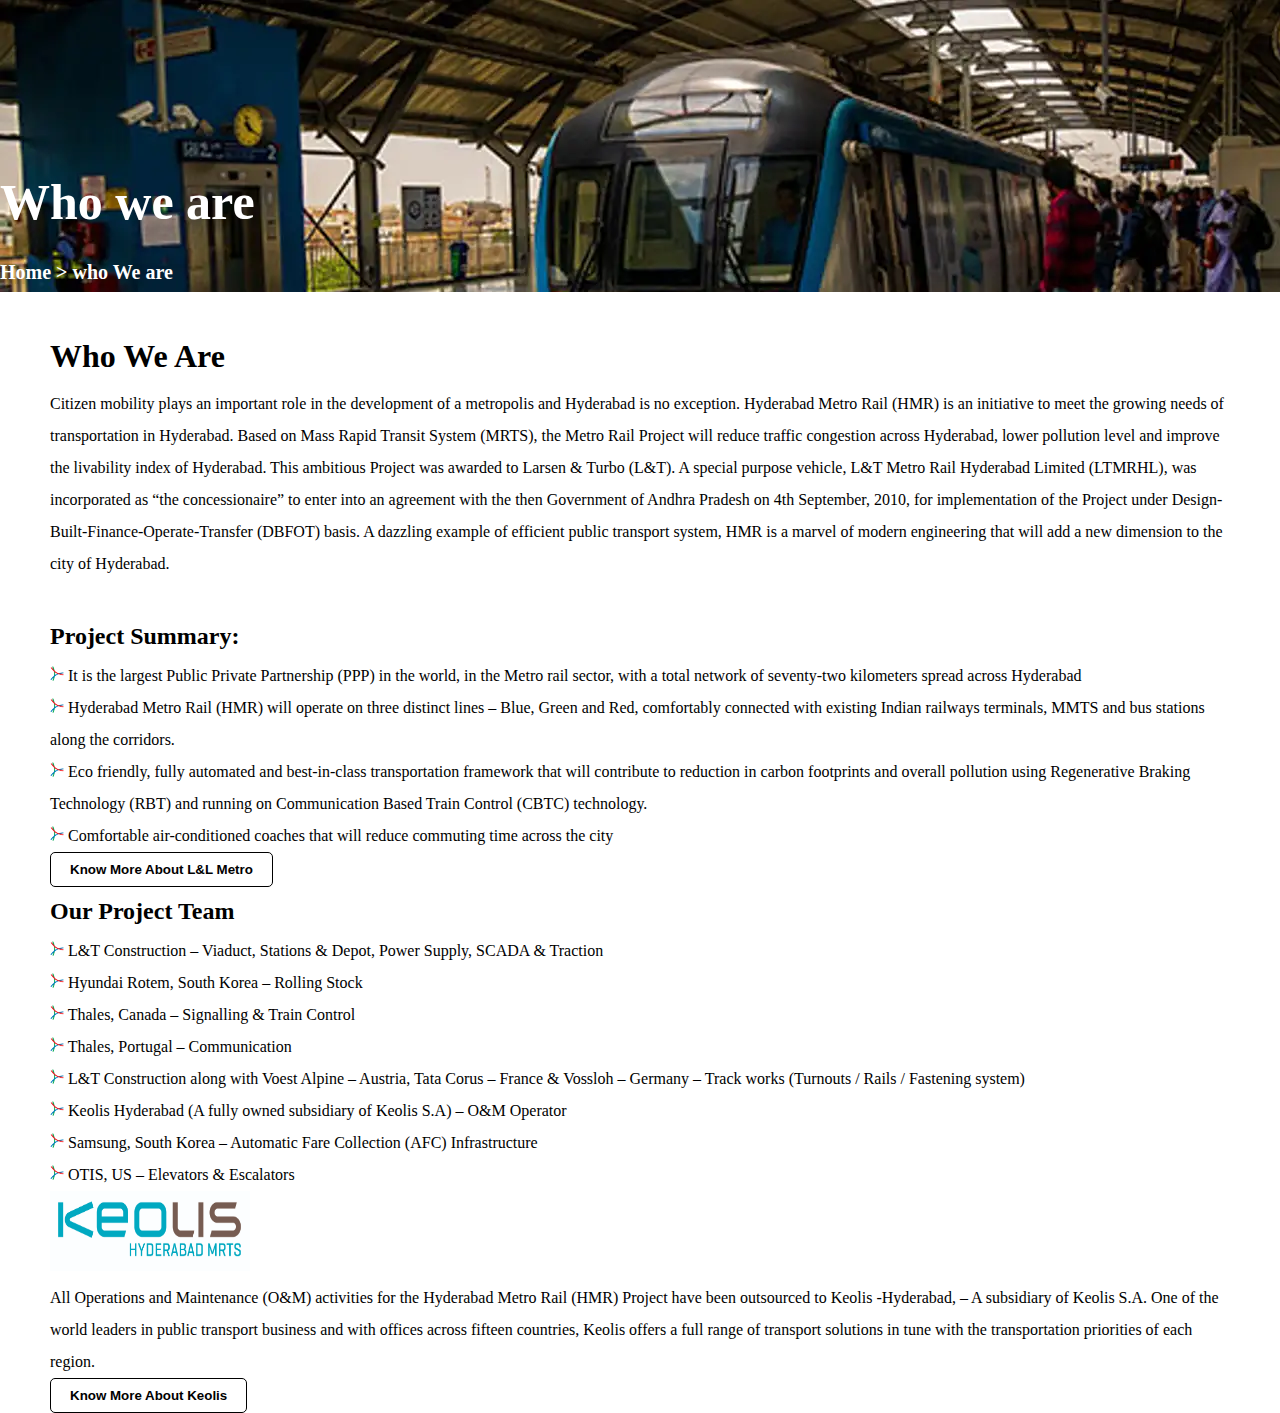
<file: index.html>
<!DOCTYPE html>
<html lang="en">

<head>
    <meta charset="UTF-8">
    <meta name="viewport" content="width=device-width, initial-scale=1.0">
    <title>who we are</title>
    <link rel="stylesheet" href="/assets/css/metro.css">
    <link href="https://cdn.jsdelivr.net/npm/bootstrap@5.0.2/dist/css/bootstrap.min.css" rel="stylesheet" integrity="sha384-EVSTQN3/azprG1Anm3QDgpJLIm9Nao0Yz1ztcQTwFspd3yD65VohhpuuCOmLASjC" crossorigin="anonymous">
</head>

<body>
    
    <div class="backgroundimage">
        <div class="dull">
        </div>
        <br>
        <h1 class="metro-who">Who we are</h1>
        <h6 class="metro-homewho">Home > who We are </h6>
    </div>
    <br>
    <div class="margin-left">
        <h1>Who We Are </h1>

        <P>Citizen mobility plays an important role in the development of a metropolis and Hyderabad is no exception.
            Hyderabad Metro Rail (HMR) is an initiative to meet the growing needs of transportation in Hyderabad. Based
            on Mass Rapid Transit System (MRTS), the Metro Rail Project will reduce traffic congestion across Hyderabad,
            lower pollution level and improve the livability index of Hyderabad. This ambitious Project was awarded to
            Larsen & Turbo (L&T). A special purpose vehicle, L&T Metro Rail Hyderabad Limited (LTMRHL), was incorporated
            as “the concessionaire” to enter into an agreement with the then Government of Andhra Pradesh on 4th
            September, 2010, for implementation of the Project under Design-Built-Finance-Operate-Transfer (DBFOT)
            basis. A dazzling example of efficient public transport system, HMR is a marvel of modern engineering that
            will add a new dimension to the city of Hyderabad.</P>
        <br>
        <h2>Project Summary:</h2>

        <div>

            <img src="/assets/uploads/images/Metro logo s.png">
            <span> It is the largest Public Private Partnership (PPP) in the world, in the Metro rail sector,
                with a total network of seventy-two kilometers spread across Hyderabad</span><br>

            <img src="/assets/uploads/images/Metro logo s.png">
            <span>Hyderabad Metro Rail (HMR) will operate on three distinct lines – Blue, Green and Red,
                comfortably connected with existing Indian railways terminals, MMTS and bus stations along the
                corridors.</span><br>
            <img src="/assets/uploads/images/Metro logo s.png">
            <span> Eco friendly, fully automated and best-in-class transportation framework that will contribute
                to reduction in carbon footprints and overall pollution using Regenerative Braking Technology
                (RBT) and running on Communication Based Train Control (CBTC) technology.</span><br>
            <img src="/assets/uploads/images/Metro logo s.png">
            <span> Comfortable air-conditioned coaches that will reduce commuting time across the city</span><br>


            <a href="http://www.keolishyderabad.com/"> <button>Know More About L&L Metro</button></a>


            <h2>Our Project Team</h2>

            <img src="/assets/uploads/images/Metro logo s.png">
            <span>L&T Construction – Viaduct, Stations & Depot, Power Supply, SCADA &
                Traction</span><br>
            <img src="/assets/uploads/images/Metro logo s.png">
            <span>Hyundai Rotem, South Korea – Rolling Stock</span><br>

            <img src="/assets/uploads/images/Metro logo s.png">
            <span>Thales, Canada – Signalling & Train Control</span><br>
            <img src="/assets/uploads/images/Metro logo s.png">
            <span>Thales, Portugal – Communication</span><br>

            <img src="/assets/uploads/images/Metro logo s.png">
            <span>L&T Construction along with Voest Alpine – Austria, Tata Corus – France &
                Vossloh – Germany – Track works (Turnouts / Rails / Fastening system)</span><br>

            <img src="/assets/uploads/images/Metro logo s.png">
            <span>Keolis Hyderabad (A fully owned subsidiary of Keolis S.A) – O&M Operator</span><br>

            <img src="/assets/uploads/images/Metro logo s.png">
            <span>Samsung, South Korea – Automatic Fare Collection (AFC) Infrastructure</span><br>

            <img src="/assets/uploads/images/Metro logo s.png">
            <span>OTIS, US – Elevators & Escalators</span>

        </div>

        <img src="/assets/uploads/images/l&t.jpg" alt="" width="200px" height="80px">

        <P>All Operations and Maintenance (O&M) activities for the Hyderabad Metro Rail (HMR) Project have been
            outsourced to Keolis -Hyderabad, – A subsidiary of Keolis S.A. One of the world leaders in public transport
            business and with offices across fifteen countries, Keolis offers a full range of transport solutions in
            tune with the transportation priorities of each region.</P>
        <a href="http://www.keolishyderabad.com/"> <button>Know More About Keolis</button></a>


    </div>
    <script src="https://cdn.jsdelivr.net/npm/@popperjs/core@2.9.2/dist/umd/popper.min.js" integrity="sha384-IQsoLXl5PILFhosVNubq5LC7Qb9DXgDA9i+tQ8Zj3iwWAwPtgFTxbJ8NT4GN1R8p" crossorigin="anonymous"></script>
<script src="https://cdn.jsdelivr.net/npm/bootstrap@5.0.2/dist/js/bootstrap.min.js" integrity="sha384-cVKIPhGWiC2Al4u+LWgxfKTRIcfu0JTxR+EQDz/bgldoEyl4H0zUF0QKbrJ0EcQF" crossorigin="anonymous"></script>










</body>

</html>
</file>
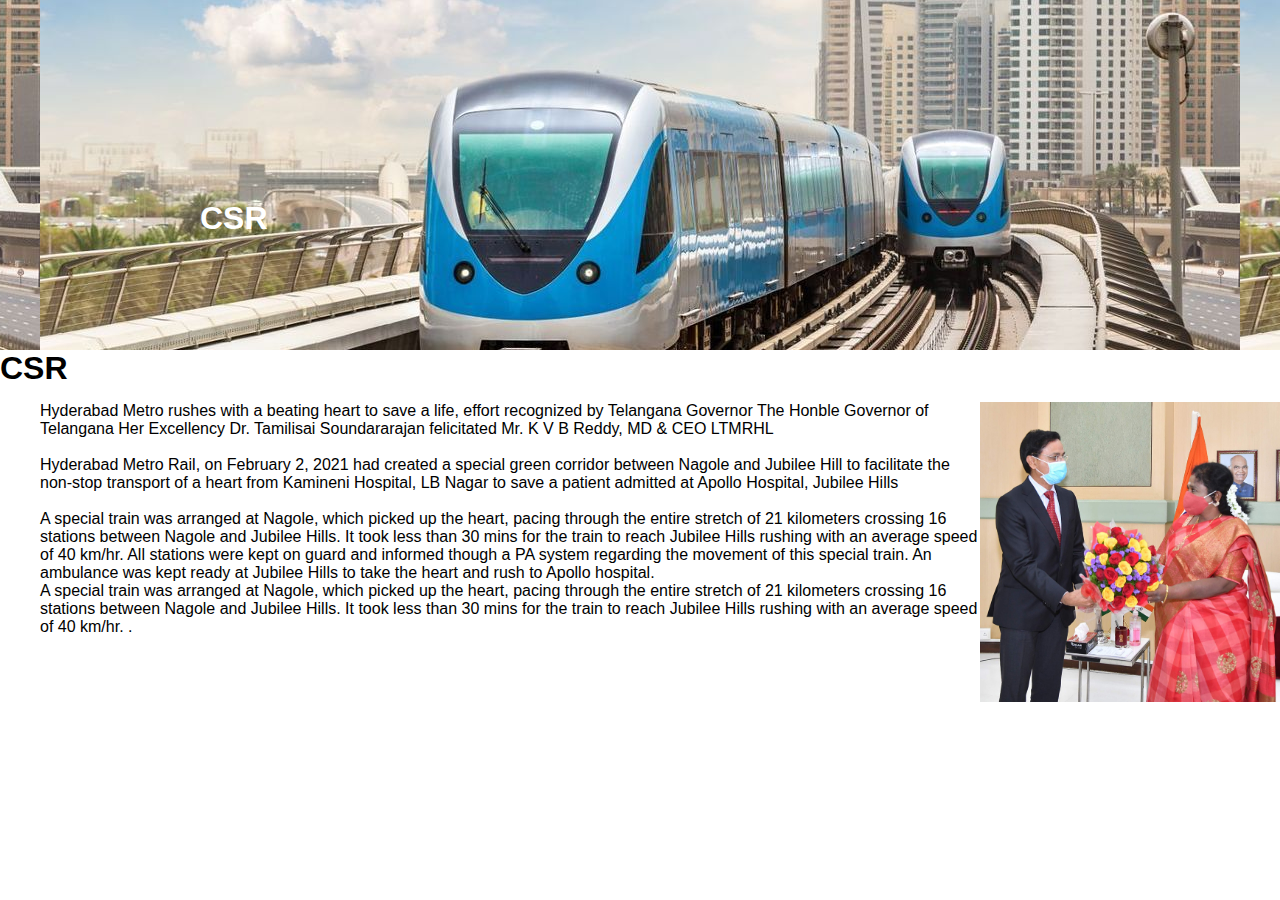
<file: crs.html>
<!DOCTYPE html>
<html lang="en">
<head>
    <meta charset="UTF-8">
    <meta name="viewport" content="width=device-width, initial-scale=1.0">
    <title>Document</title>
    <link rel="stylesheet" href="/assets/css/crs.css">
</head>
<body>
    <div class="crs">
    <h1 class="hello">CSR</h1>
    <h4 class="hello2">Home > CSR</h4>
    </div>
    <h1>CSR</h1>
<div class="reddykvb" id="breakside" >
<div>
<p>Hyderabad Metro rushes with a beating heart to save a life, effort recognized by Telangana Governor
    The Honble Governor of Telangana Her Excellency Dr. Tamilisai Soundararajan felicitated Mr. K V B Reddy, MD & CEO LTMRHL<br>
    <br>Hyderabad Metro Rail, on February 2, 2021 had created a special green corridor between Nagole and Jubilee Hill to facilitate the non-stop transport of a heart from Kamineni Hospital, LB Nagar to save a patient admitted at Apollo Hospital, Jubilee Hills<br>
    <br>A special train was arranged at Nagole, which picked up the heart, pacing through the entire stretch of 21 kilometers crossing 16 stations between Nagole and Jubilee Hills. It took less than 30 mins for the train to reach Jubilee Hills rushing with an average speed of 40 km/hr. All stations were kept on guard and informed though a PA system regarding the movement of this special train. An ambulance was kept ready at Jubilee Hills to take the heart and rush to Apollo hospital.<br>
    A special train was arranged at Nagole, which picked up the heart, pacing through the entire stretch of 21 kilometers crossing 16 stations between Nagole and Jubilee Hills. It took less than 30 mins for the train to reach Jubilee Hills rushing with an average speed of 40 km/hr.

   .</p>
</div>
<div>
<img class="imagepadding" src="/assets/uploads/images/kvb reddy.jpg" alt="">
</div>
</div>








</body>
</html>
</file>
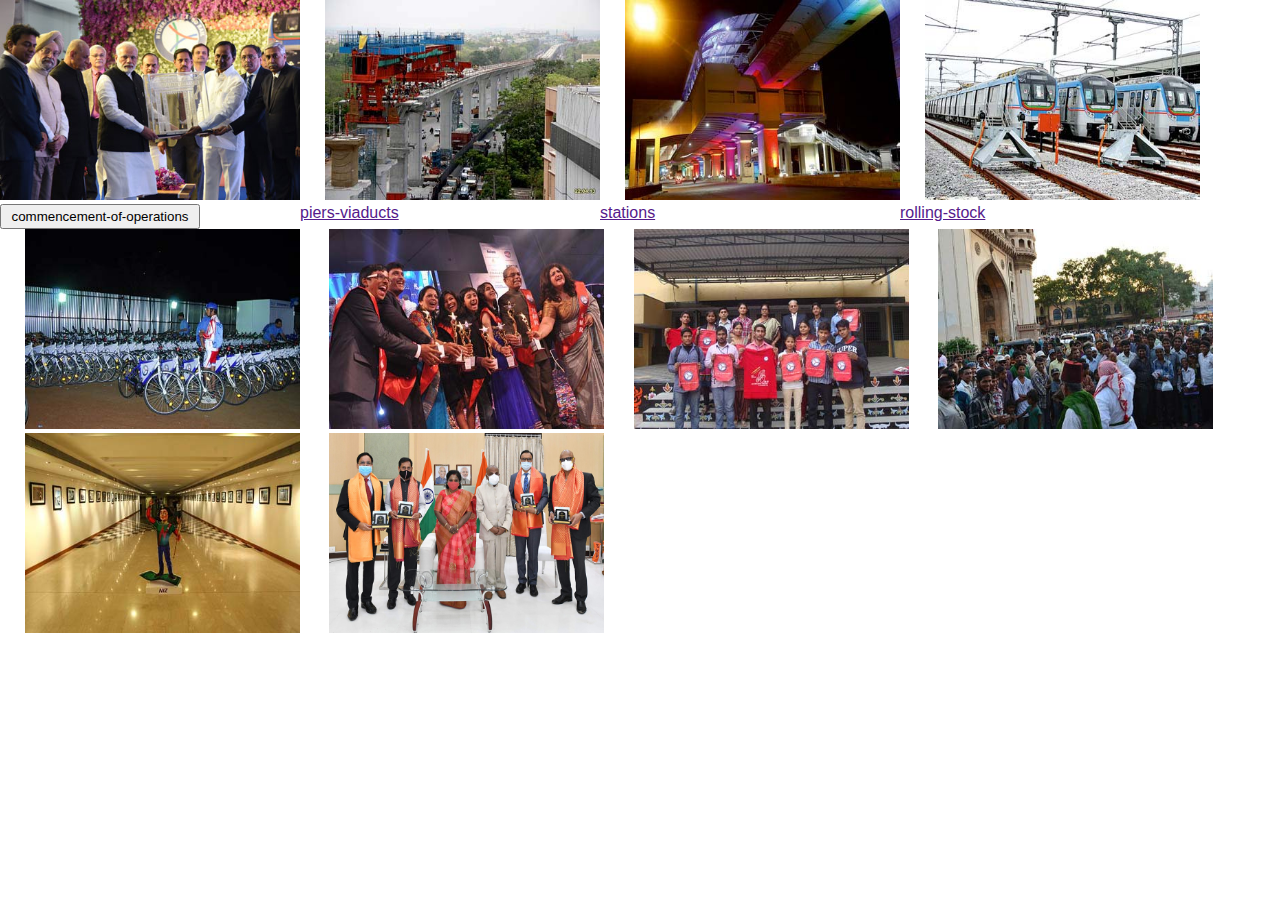
<file: gallery metro.html>
<!DOCTYPE html>
<html lang="en">
<head> 
    <meta charset="UTF-8">
    <meta name="viewport" content="width=device-width, initial-scale=1.0">
    <title>Document</title>
    <link rel="stylesheet" href="/assets/css/gallery.css">
</head>
<body>
    <div class="pics">
<a href="#"><img src="/assets/uploads/images/kcr.jpg" alt="" width="300px" height="200px"> <br><button class="operation">commencement-of-operations</button></a>

<a href=""><img class="padding" src="/assets/uploads/images/piers.jpg" alt="" width="300px" height="200px"><br> piers-viaducts</a>
<a href=""><img class="padding" src="/assets/uploads/images/stations.jpg" alt="" width="300px" height="200px"><br> stations</a>
<a href=""><img class="padding" src="/assets/uploads/images/rolling stock.jpg" alt="" width="300px" height="200px"><br> rolling-stock</a>
    </div>
    
    <div>
<a href=""><img class="and" src="/assets/uploads/images/hyderabad.jpg" alt="" width="300px" height="200px"></a>
<a href=""><img  class="and" src="/assets/uploads/images/hrm.jpg"alt=""width="300px"height="200px"></a>
<a href=""><img class="and"  src="/assets/uploads/images/hrm awareness programs.jpg"alt=""width="300px"height="200px"></a>
<a href=""><img class="and" src="/assets/uploads/images/NukkadNatakatCharminar.jpg"alt=""width="300px"height="200px"></a>
    

<a href=""><img class="who" src="/assets/uploads/images/art gallery.jpg" alt=""width="300px"height="200px"></a>
<a href=""><img class="who" src="/assets/uploads/images/csr.jpg"alt=""width="300px"height="200px"></a>
    </div>





</body>
</html>
</file>
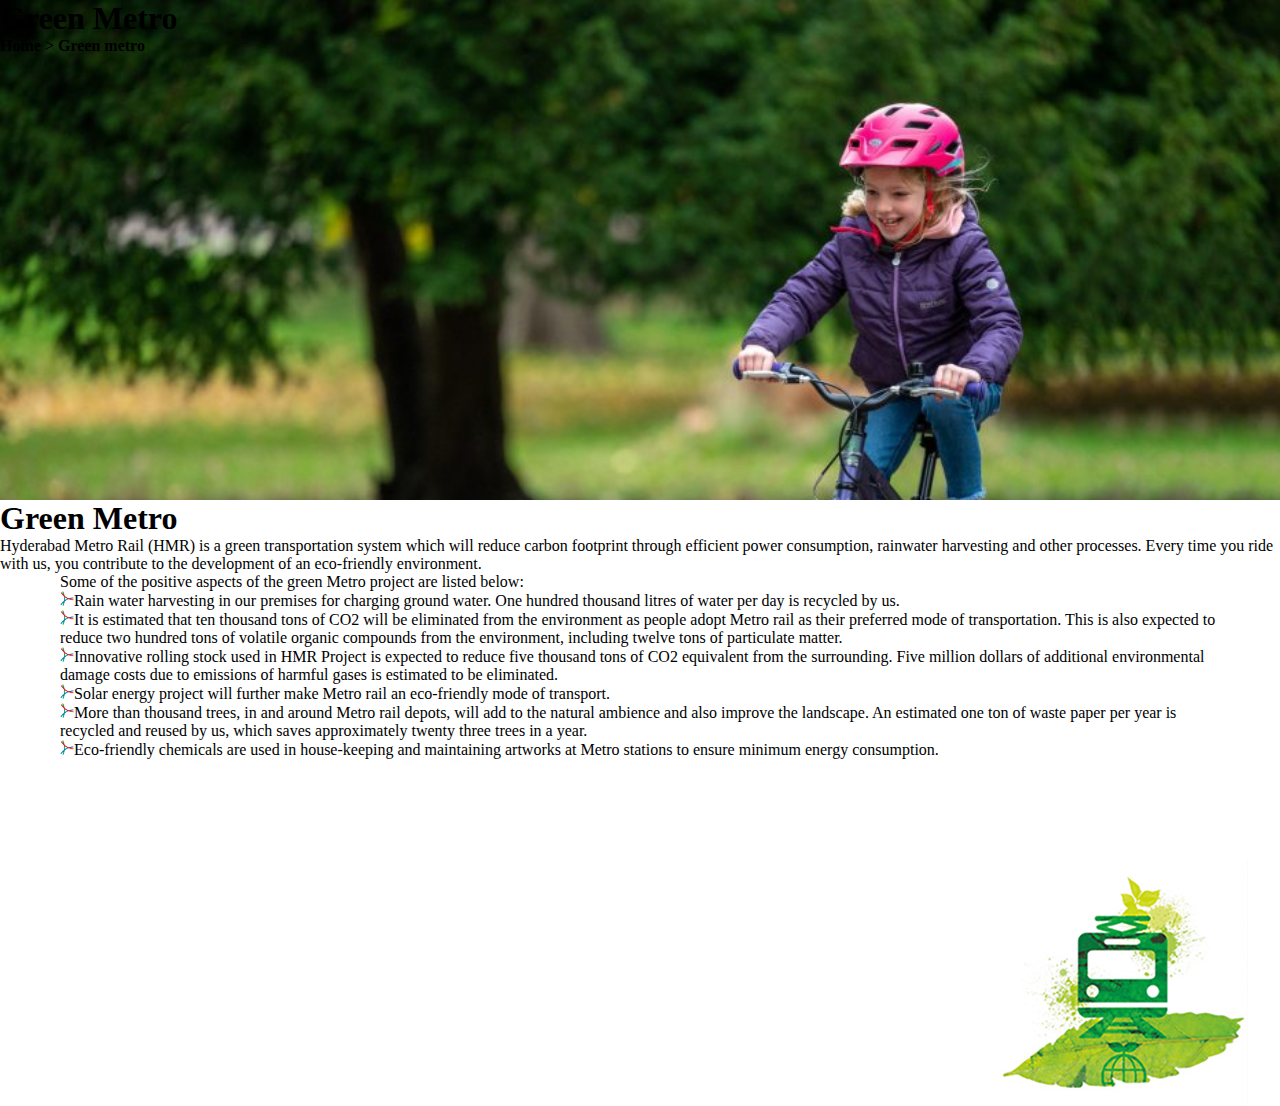
<file: Green Metro.html>
<!DOCTYPE html>
<html lang="en">
<head>
    <meta charset="UTF-8">
    <meta name="viewport" content="width=device-width, initial-scale=1.0">
    <title>Document</title>
    <link rel="stylesheet" href="/assets/css/Green Metro.css">
</head>
<body>
        <div class="green">
<h1>Green Metro</h1>
<h4>Home > Green metro</h4>
    </div>
<h1>Green Metro</h1>
<div>
<p>Hyderabad Metro Rail (HMR) is a green transportation system which will reduce carbon footprint through efficient power consumption, rainwater harvesting and other processes. Every time you ride with us, you contribute to the development of an eco-friendly environment.</p>
<div class="green1">
<p>Some of the positive aspects of the green Metro project are listed below:</p>
<div>
<img src="/assets/uploads/images/Metro logo s.png"><span>Rain water harvesting in our premises for charging ground water. One hundred thousand litres of water per day is recycled by us.</span><br>

<img src="/assets/uploads/images/Metro logo s.png"><span>It is estimated that ten thousand tons of CO2 will be eliminated from the environment as people adopt Metro rail as their preferred mode of transportation. This is also expected to reduce two hundred tons of volatile organic compounds from the environment, including twelve tons of particulate matter.</span><br>
<img src="/assets/uploads/images/Metro logo s.png"><span>Innovative rolling stock used in HMR Project is expected to reduce five thousand tons of CO2 equivalent from the surrounding. Five million dollars of additional environmental damage costs due to emissions of harmful gases is estimated to be eliminated.</span><br>
<img src="/assets/uploads/images/Metro logo s.png"><span>Solar energy project will further make Metro rail an eco-friendly mode of transport.</span><br>

<img src="/assets/uploads/images/Metro logo s.png"><span>More than thousand trees, in and around Metro rail depots, will add to the natural ambience and also improve the landscape. An estimated one ton of waste paper per year is recycled and reused by us, which saves approximately twenty three trees in a year.</span><br>


<img src="/assets/uploads/images/Metro logo s.png"><span>Eco-friendly chemicals are used in house-keeping and maintaining artworks at Metro stations to ensure minimum energy consumption.</span><br>
</div>
</div>
<div>

<img class="b2" src="/assets/uploads/images/gree_metro.jpg" alt="">

</div>
</div>







</body>
</html>
</file>
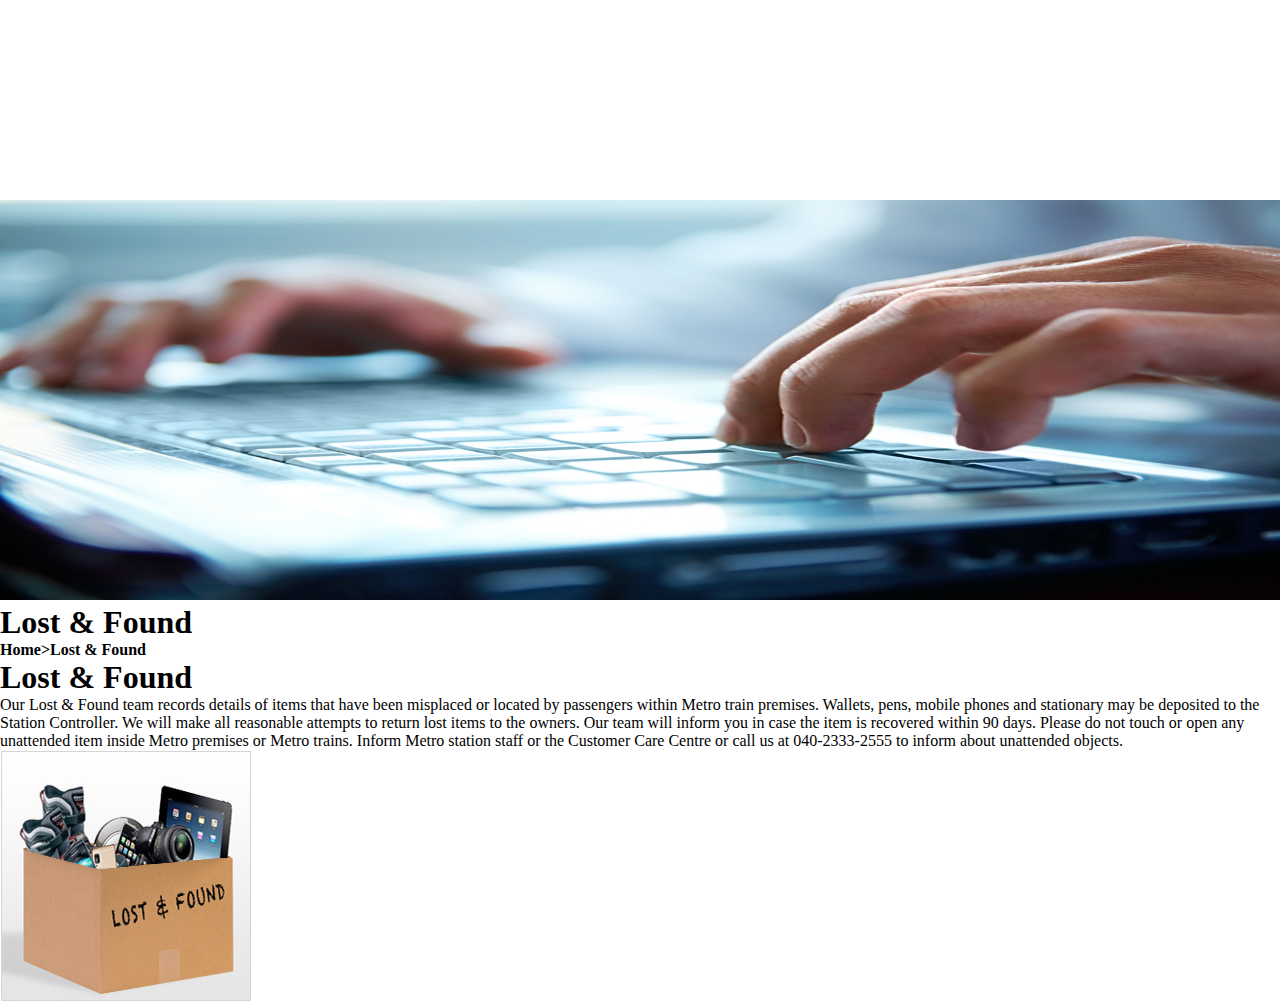
<file: Lost Found.html>
<!DOCTYPE html>
<html lang="en">
<head>
    <meta charset="UTF-8">
    <meta name="viewport" content="width=device-width, initial-scale=1.0">
    <title>Lost & Found</title>
    <link rel="stylesheet" href="/assets/css/Lost Found.css">
</head>
<body>
<div class="key">
    <img src="/assets/uploads/images/hands-on-keyboard-blue.png" alt=""width="100%" height="400px">
    <div class="ram">
<h1>Lost & Found</h1>
<h4>Home>Lost & Found</h4>
    </div>
</div>
<h1>Lost & Found</h1>
<dev>
<P>Our Lost & Found team records details of items that have been misplaced or located by passengers within Metro train premises. Wallets, pens, mobile phones and stationary may be deposited to the Station Controller. We will make all reasonable attempts to return lost items to the owners. Our team will inform you in case the item is recovered within 90 days. Please do not touch or open any unattended item inside Metro premises or Metro trains. Inform Metro station staff or the Customer Care Centre or call us at 040-2333-2555 to inform about unattended objects.</P>
<img src="/assets/uploads/images/lost-found.jpg" alt="">
</dev>






    
</body>
</html>
</file>
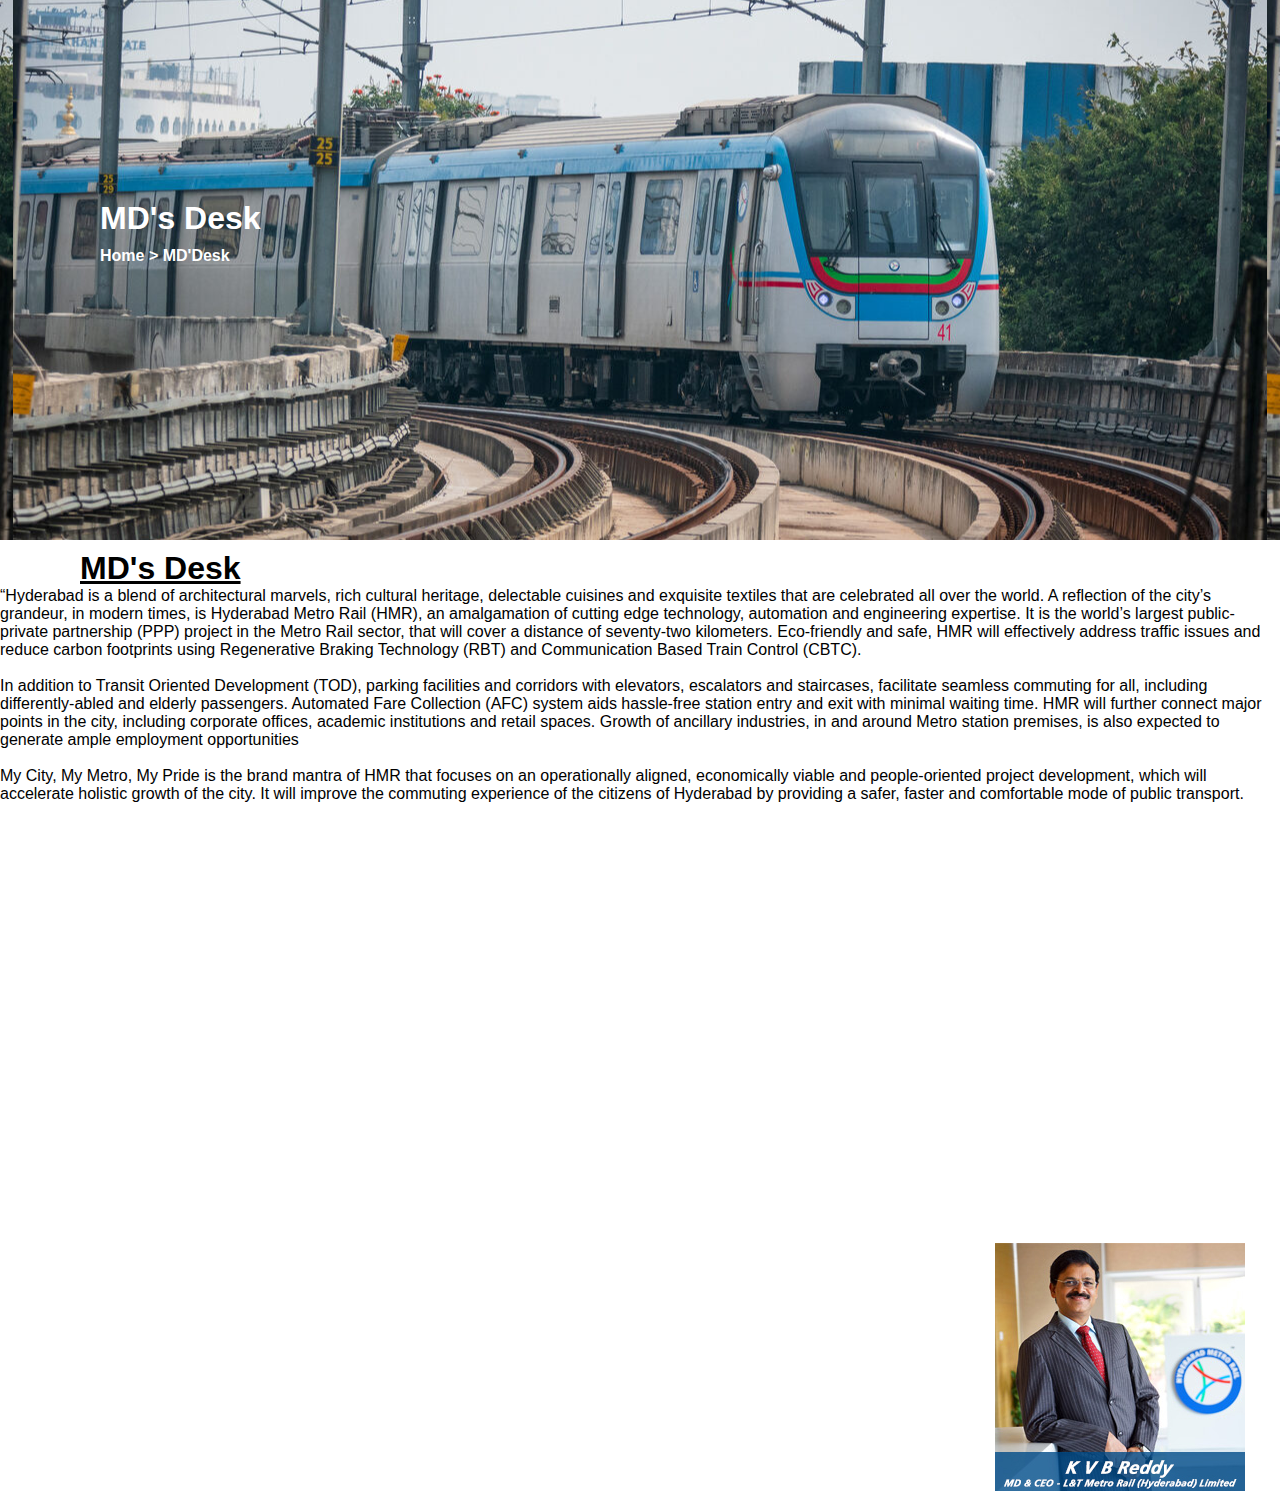
<file: Md desk.html>
<!DOCTYPE html>
<html lang="en">
<head>
    <meta charset="UTF-8">
    <meta name="viewport" content="width=device-width, initial-scale=1.0">
    <title>Document</title>
    <link rel="stylesheet" href="/assets/css/Md desk.css">
</head>
<body>
<div class="dell">
    <div>
<h1 class="mdDesk">MD's Desk</h1>
<h4 class="Home">Home > MD'Desk</h4>
</div>
</div>
<h1 class="img2"><u>MD's Desk</u></h1>

<p >“Hyderabad is a blend of architectural marvels, rich cultural heritage, delectable cuisines and exquisite textiles that are celebrated all over the world. A reflection of the city’s grandeur, in modern times, is Hyderabad Metro Rail (HMR), an amalgamation of cutting edge technology, automation and engineering expertise. It is the world’s largest public-private partnership (PPP) project in the Metro Rail sector, that will cover a distance of seventy-two kilometers. Eco-friendly and safe, HMR will effectively address traffic issues and reduce carbon footprints using Regenerative Braking Technology (RBT) and Communication Based Train Control (CBTC).<br>
    <br>

In addition to Transit Oriented Development (TOD), parking facilities and corridors with elevators, escalators and staircases, facilitate seamless commuting for all, including differently-abled and elderly passengers. Automated Fare Collection (AFC) system aids hassle-free station entry and exit with minimal waiting time. HMR will further connect major points in the city, including corporate offices, academic institutions and retail spaces. Growth of ancillary industries, in and around Metro station premises, is also expected to generate ample employment opportunities<br>
<br>

My City, My Metro, My Pride is the brand mantra of HMR that focuses on an operationally aligned, economically viable and people-oriented project development, which will accelerate holistic growth of the city. It will improve the commuting experience of the citizens of Hyderabad by providing a safer, faster and comfortable mode of public transport.<br>
</p>
</div>

<div class="boximage">
    <img src="/assets/uploads/images/MDDesk.jpg" alt="">
    
</div>
</div>






</body>
</html>
</file>
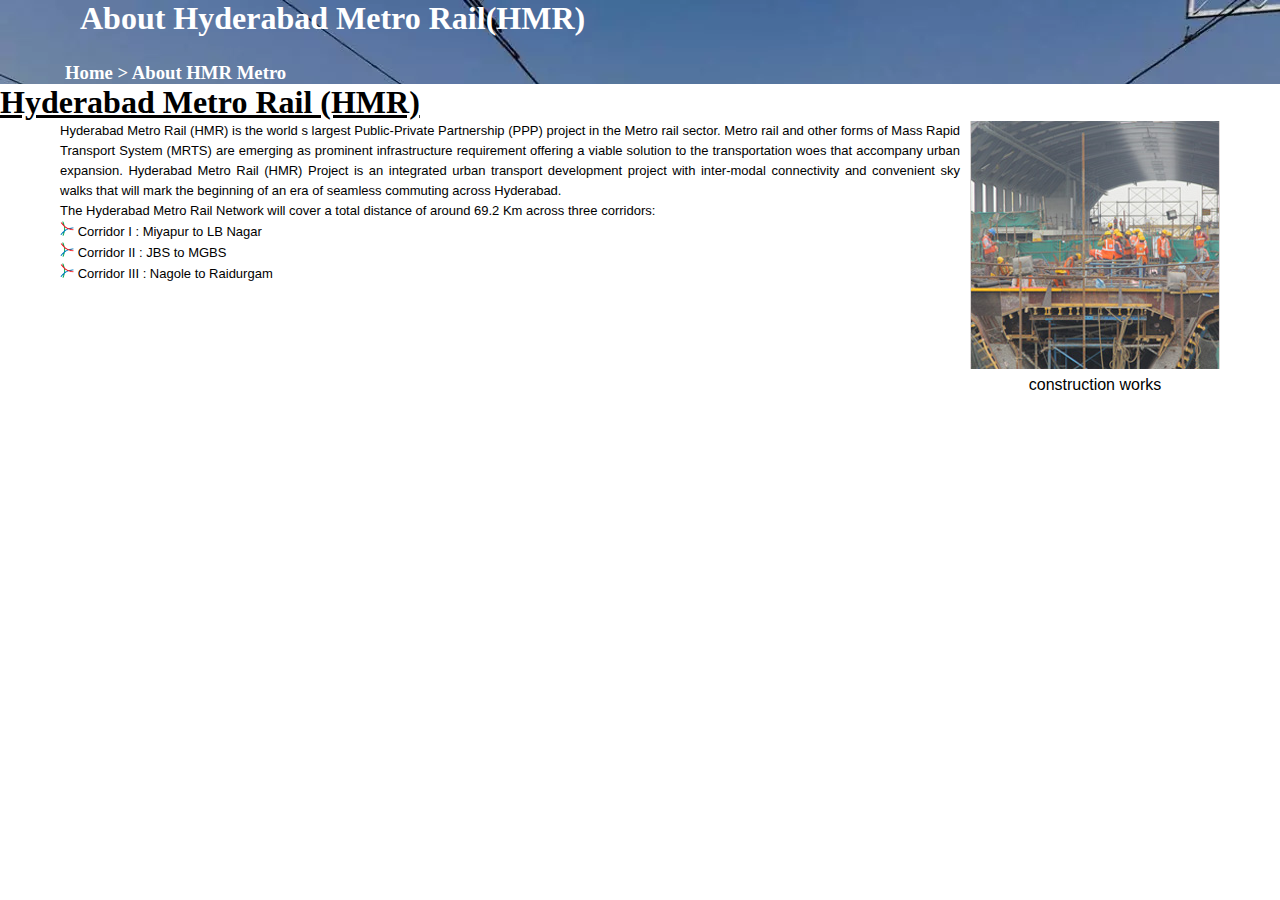
<file: metro2.html>
<!DOCTYPE html>
<html lang="en">

<head>
    <meta charset="UTF-8">
    <meta name="viewport" content="width=device-width, initial-scale=1.0">
    <title>HMR</title>
    <link rel="stylesheet" href="/assets/css/metro2.css">
       
</head>

<body>

        

<div class="container" style="background-image: url(/assets/uploads/images/delhi\ metro.webp);">
         <h1 class="manoj">About Hyderabad Metro Rail(HMR)</h1>
        <h3 class="manoj2">Home > About HMR Metro</h3>
    </div>
    <h1><u> Hyderabad Metro Rail (HMR)</u></h1>
    <div class="image-flex">
        <div>
            <P>Hyderabad Metro Rail (HMR) is the world s largest Public-Private Partnership (PPP) project in the Metro
                rail sector. Metro rail and other forms of Mass Rapid Transport System (MRTS) are emerging as prominent
                infrastructure requirement offering a viable solution to the transportation woes that accompany urban
                expansion. Hyderabad Metro Rail (HMR) Project is an integrated urban transport development project with
                inter-modal connectivity and convenient sky walks that will mark the beginning of an era of seamless
                commuting across Hyderabad.</P>


            <P>The Hyderabad Metro Rail Network will cover a total distance of around 69.2 Km across three corridors:
            </P>

            <img src="/assets/uploads/images/Metro logo s.png">
            <span>Corridor I : Miyapur to LB Nagar</span><br>

            <img src="/assets/uploads/images/Metro logo s.png">
            <span>Corridor II : JBS to MGBS</span><br>

            <img src="/assets/uploads/images/Metro logo s.png">
            <span>Corridor III : Nagole to Raidurgam</span><br>

        </div>
        <div class="metro2">
            <img src="/assets/uploads/images/construction.jpg">
            <p class="metro">construction works</p>

        </div>



    </div>
</body>

</html>
</file>
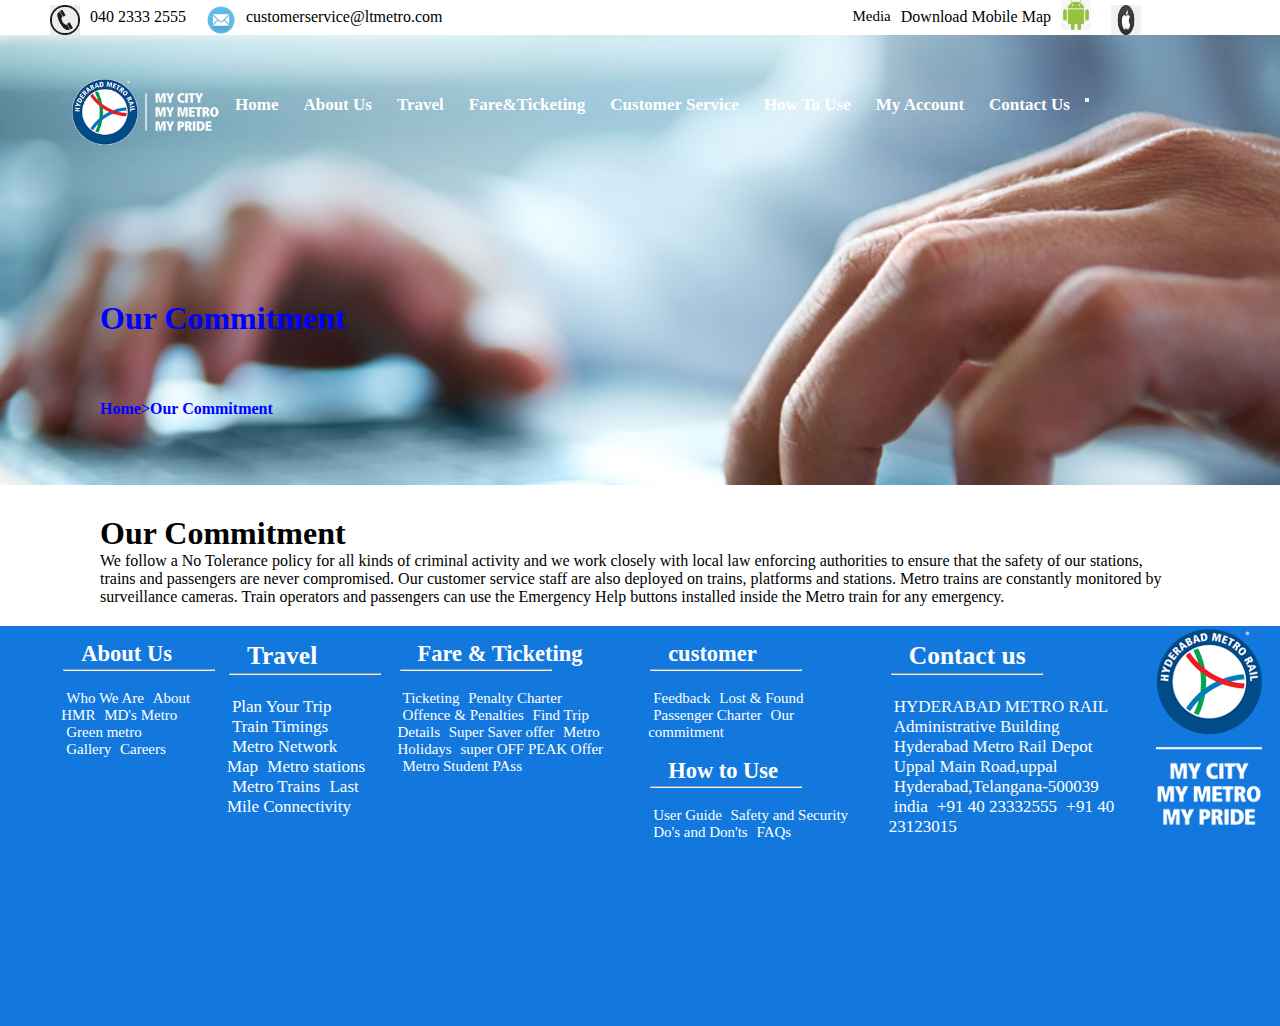
<file: oc.html>
<!DOCTYPE html>
<html lang="en">
<head>
    <meta charset="UTF-8">
    <meta name="viewport" content="width=device-width, initial-scale=1.0">
    <title>Our Commitment</title>
</head>
<link rel="stylesheet" href="/assets/css/bala.css">
<link rel="stylesheet" href="/assets/css/oc.css">
<link rel="stylesheet" href="/assets/css/sendfooter.css">
<body>
    
    <header>
        <div class="flx">
        <img class="contimg" src="/assets/uploads/images/phone logo.jpeg" alt="">
        <p class="contact">040 2333 2555</p>
        <img class="contimg1" src="/assets/uploads/images/mail-1454731_640.webp" alt="">
        <p class="contact">customerservice@ltmetro.com</p>
        <p class="contact1">Media</p>
        <p class="contact">Download Mobile Map</p>
        <img class="aimg" src="/assets/uploads/images/andraoid logo.png" alt="">
        <img class="contimg2" src="/assets/uploads/images/apple logo.jpeg" alt="">
    </div>
    </header>

    <!-- nav bar -->
    <div>
        <div class="commintmentimages">
           
    <nav class="navbar">
        <!-- <div class="backgroundimage"> -->

        <div class="arrange roarrange">
            <div> <img class="logo" src="/assets/uploads/images/logo-1-1-1.png" alt=""></div>

            <div class="navarrange">
                <ul class="navbar-links">
                    <li id="home"><a href="#">Home</a></li>
                    <li class="navbar-dropdown">
                        <a href="#">About Us</a>
                        <div class="dropdown">
                            <a href="#">Who We Are</a>
                            <a href="#">About HMR</a>
                            <a href="#">MD's Desk</a>
                            <a href="#">Green Metro</a>
                            <a href="#">Gallery</a>
                            <a href="#">CSR</a>
                            <a href="#">Careers</a>
                        </div>
                    </li>
                    <li class="navbar-dropdown">
                        <a href="#">Travel</a>
                        <div class="dropdown">
                            <a href="#">Plan Your Trip</a>
                            <a href="#">Train Timings</a>
                            <a href="#">Metro Network Map</a>
                            <a href="#">Metro Stations</a>
                            <a href="#">Metro Trains</a>
                            <a href="#">Last MIle connectivity</a>
                        </div>
                    </li>
                    <li class="navbar-dropdown">
                        <a href="#">Fare&Ticketing</a>
                        <div class="dropdown">
                            <a href="#">Ticketing</a>
                            <a href="#">Penalty Charter</a>
                            <a href="#">Offences&Penalties</a>
                            <a href="#">Find Trip Details</a>
                            <a href="#">Super Saver Offer</a>
                        </div>
                    </li>
                    <li class="navbar-dropdown">
                        <a href="#">Customer Service</a>
                        <div class="dropdown"><a href="#">Feedback</a>
                            <a href="#">Lost&Found</a>
                            <a href="#">Passenger Charter</a>
                            <a href="#">Our Commitment</a>
                        </div>
                    </li>
                    <li class="navbar-dropdown">
                        <a href="#">How To Use</a>
                        <div class="dropdown">
                            <a href="#">User Guide</a>
                            <a href="#">Safety And Security</a>
                            <a href="#">Do's And Don'ts</a>
                            <a href="#">FAQ's</a>
                        </div>
                    </li>
                    <li><a href="#">My Account</a></li>
                    <li><a href="#">Contact Us</a></li>
                    <li>
                        <!-- <input type="text" placeholder="Search.." name="search"> -->

                        <button class="button" type="submit">
                            <i class="fa fa-search"></i>
                        </button>
                    </li>
                </ul>
            </div>
        </div>
    </nav>
    
        
        </div>
    
    <h1 class="oc1">Our Commitment</h1>
    <h4 class="oc2">Home>Our Commitment</h4>
</div>
    
   
    <div class="commitment2">
    <h1 class="Commitment3">Our Commitment</h1>
<P>We follow a No Tolerance policy for all kinds of criminal activity and we work closely with local law enforcing authorities to ensure that the safety of our stations, trains and passengers are never compromised. Our customer service staff are also deployed on trains, platforms and stations. Metro trains are constantly monitored by surveillance cameras. Train operators and passengers can use the Emergency Help buttons installed inside the Metro train for any emergency.</P></div>

<div class="margin">



<footer>

        <div class="footerline">
            <div></div>
            <div class="ul1">
                <h2>About Us</h2>
                <hr><br>
                <ul>
                    <li><a href="#"> Who We Are</a></li>
                    <li><a href="#">About HMR</a></li>
                    <li><a href="#">MD's Metro</a></li>
                    <li><a href="#">Green metro</a></li>
                    <li><a href="#">Gallery</a></li>
                    <li><a href="#">Careers</a></li>
                </ul>
            </div>
            <div class="ul2">
                <h2>Travel</h2>
                <hr><br>
                <ul>
                    <li><a href="#">Plan Your Trip</a></li>
                    <li><a href="#">Train Timings</a></li>
                    <li><a href="#">Metro Network Map</a></li>
                    <li><a href="#">Metro stations</a></li>
                    <li><a href="#">Metro Trains</a></li>
                    <li><a href="#">Last Mile Connectivity</a></li>
                </ul>
            </div>
            <div class="ul3">
                <h2>Fare & Ticketing</h2>
                <hr><br>
                <ul>
                    <li><a href="#">Ticketing</a></li>
                    <li><a href="#">Penalty Charter</a></li>
                    <li><a href="#">Offence & Penalties</a></li>
                    <li><a href="#">Find Trip Details</a></li>
                    <li><a href="#">Super Saver offer</a></li>
                    <li><a href="#">Metro Holidays</a></li>
                    <li><a href="#">super OFF PEAK Offer</a></li>
                    <li><a href="#">Metro Student PAss</a></li>
                </ul>
            </div>
            <!-- <div class="footerar"> -->
            <div class="ul4">
                <h2>customer</h2>
                <hr><br>
                <ul>
                    <li><a href="#">Feedback</a></li>
                    <li><a href="#">Lost & Found</a></li>
                    <li><a href="#">Passenger Charter</a></li>
                    <li><a href="#">Our commitment</a></li>
                </ul><br>

                <h2>How to Use</h2>
                <hr><br>
                <ul>
                    <li><a href="#">User Guide</a></li>
                    <li><a href="#">Safety and Security</a></li>
                    <li><a href="#">Do's and Don'ts</a></li>
                    <li><a href="#">FAQs</a></li>
                </ul>

            </div>
            <div class="ul6">
                <h2>Contact us</h2>
                <hr><br>
                <ul style="color: white;">
                    <li>HYDERABAD METRO RAIL</li>
                    <li>Administrative Building</li>
                    <li>Hyderabad Metro Rail Depot</li>
                    <li>Uppal Main Road,uppal</li>
                    <li>Hyderabad,Telangana-500039</li>
                    <li>india</li>
                    <li>+91 40 23332555</li>
                    <li>+91 40 23123015</li>
                </ul>
            </div>
            <div>
                <ul>
                    <li>
                        <a href="#"> <img class=".imgg" src="/assets/uploads/logos/footer.png" alt=""></a>


            </div>
        <!-- </div> -->
        </div>
    </footer>
</div>
    






 </div>
</body>
</html>
</file>
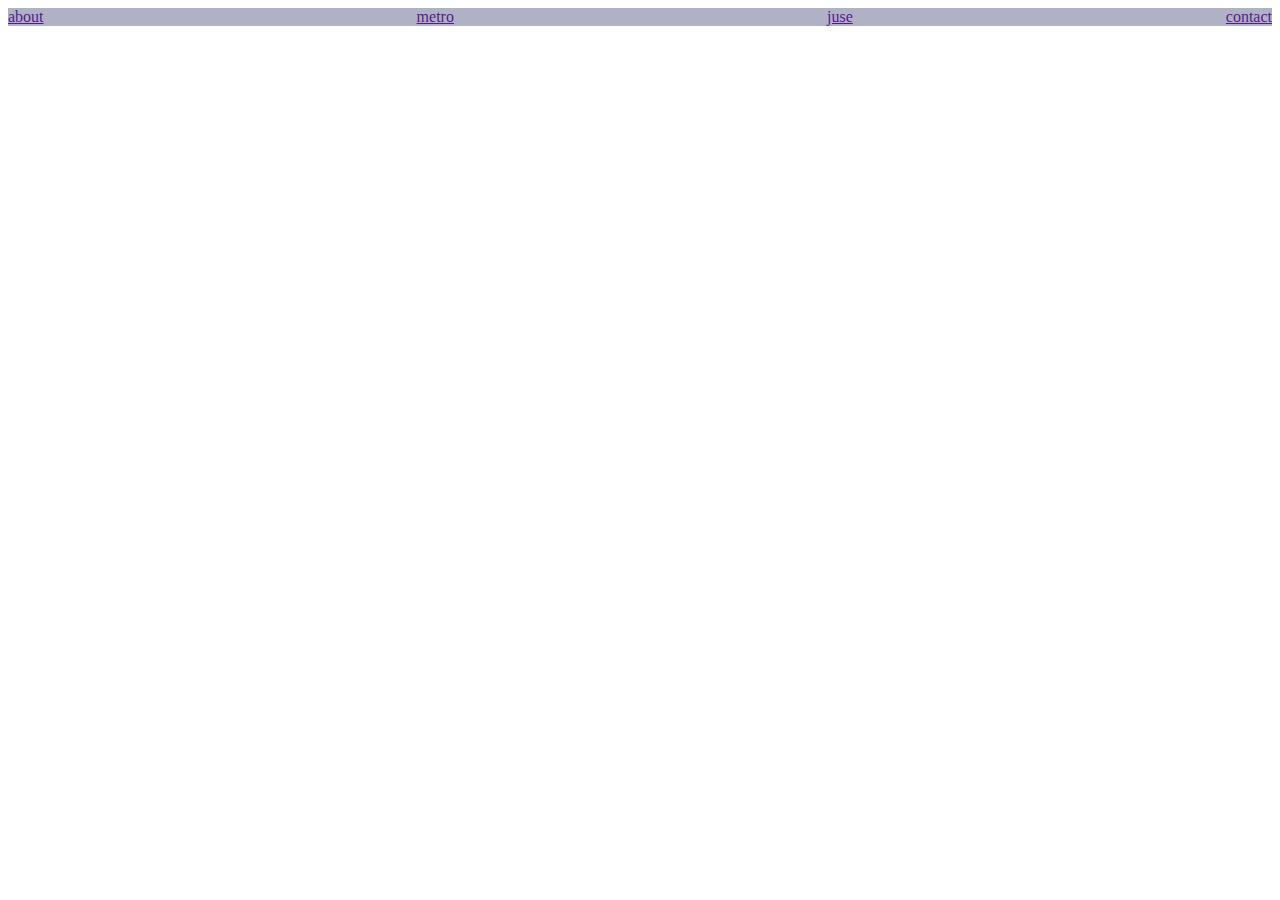
<file: manoj goud/mani.html>
<!DOCTYPE html>
<html lang="en">
<head>
    <meta charset="UTF-8">
    <meta name="viewport" content="width=device-width, initial-scale=1.0">
    <title>NAV BAR</title>
    <link rel="stylesheet" href="/manoj goud/mani.css">
</head>
<body>
    <div class="mani">
            <a class="manichild1" href="">about</a>
            <a class="manichild1" href="">metro</a>
            <a class="manichild1" href="">juse</a>
            <a class="manichild1" href="">contact</a>
    </div>
</body>
</html>
</file>
<file: assets/css/metro.css>
*{
    margin: 0;
    padding: 0;
    text-decoration: none;
    box-sizing: border-box;
}
.backgroundimage{
    background-image: url(/assets/uploads/images/Hyderabad-Metro-600.jpg_cf-webp_w-1400_h-500);
    width: 100%;
    height: auto;
}
.metro-who{
    /* position: absolute; */
    /* top: 155px; */
    /* left: 90px; */
    font-size: 50px;
    color: white;
    margin-top:120px ;  
    
}
.metro-homewho{

/* position:absolute; */
/* top: 220px; */
/* left: 80px; */
font-size: 20px;
color:white;


}
.dull{
    opacity:1;
}


.side{
    float:left;
}

a button{
    background-color:white;
    /* color:blue; */
    padding: 9px 19px;
    border-radius: 5px;
    border: 1px solid black;
    font-weight: bold;
}
a button{
    text-decoration: none;
    font: 18px;
   
}

a button:hover{
    background-color: #004b88;
    color: white;
}
body{
    line-height: 2;
    
    }

.margin-left{
    margin-left: 50px;
    margin-right: 50px;
}
/* >>>>>>>>>>>>>>>>>>>>>>>>>>>>>>>>>>>>>>>>>>>>>>>>>>>>>>>>>>>>>>>>>>>>>>>>>>tablet view */
@media screen and   (min-width:427px) and (max-width:768px) {
    .img{
        width: 100%;
           height:auto;
       }
       .backgroundimage{
        background-image: url(/assets/uploads/images/Hyderabad-Metro-600.jpg_cf-webp_w-1400_h-500);
        width: 100%;
        background-size: cover;
        height: auto;
    }
    .metro-who {
        font-size: 30px;
    color: white;
    margin-top:80px ;padding-top: 0px; 
    padding-left: 30px;
    
        /* position: absolute; */
        /* margin-top: 20px; */
        .metro-homewho{

            /* position:absolute; */
            /* top: 220px; */
            /* left: 80px; */
            font-size: 20px;
            color:white;
            padding-left: 30px;
        }

    }
    
}
/* >>>>>>>>>>>>>>>>>>>>>>>>>>>>>>>>>>>>>>>>>>>>mobile view */
@media screen and (max-width:426px) {
    .img{
        width: 200px;
           height:auto;
       }
       .metro-who{
        font-size: 20px;
        position: absolute;
        margin-top: 20px;

       }
       .backgroundimage{
        background-image: url(/assets/uploads/images/Hyderabad-Metro-600.jpg_cf-webp_w-1400_h-500);
        width: auto;
        height: 150px;
        background-size: cover;
        
    }
    .metro-homewho{

        /* position:absolute; */
        /* top: 220px; */
        /* left: 80px; */
        /* font-size: 20px;
        color:white;
        padding-bottom: 10px; */
        line-height: 140px;
        margin-left: 30px;
    }
    .metro-who{
        margin-left: 30px;
    }











}
</file>
<file: assets/css/crs.css>
*{
margin: 0px;
padding: 0px;
text-decoration: none;
box-sizing: border-box;
font-family: sans-serif;
}
.crs{
background-image: url(/assets/uploads/images/web\ development\ metro.jpg);
height: 350px;
background-position: center;
text-align: center;
}

.hello{
text-align:start;
padding: 200px;
color: white;
}
.hello2{
text-align: start;
padding: 210px;
color: white
}
.reddykvb{
    display: flex;
    margin-left: 40px;
    margin-top: 15px;
}

.imagepadding{
    height: 300px;
    width: 300px;
}

@media screen and (min-width:426px) and (max-width:769px){


.crs{
    display: block;
}

.reddykvb{
display: block;


}

.reddykvb{
margin-top: 40px;

}
.imagepadding{
    height: 300px;
    width: 300px;
    margin-top: 40px;
    margin-left: 150px;
}

.hello{
    text-align:start;
    padding: 10px;
    margin-top: opx;
    padding-top: 150px;
    padding-left: 150px;
    color: white;

}

.hello2{
    text-align: start;
    padding: 10px;
    padding-left: 146px;
}
    

}



@media screen and (max-width:426px) {
    .crs{
        width: 100%;
        /* background-image: url(/assets/uploads/images/web\ development\ metro.jpg);
        height: 80vh;
        background-position: center;
        text-align: center;
         background-size: cover;  */
        }
        #breakside{
            display: block;
            
            
        }

        /* .imagepadding{
            height: 300px;
            width: 300px;
            margin-top: 40px;
        }   */

        .hello{
            text-align:start;
            padding: 10px;
            margin-top: opx;
            padding-top: 150px;
            padding-left: 20px;
            color: white;
        }

        .hello2{
            text-align: start;
            padding: 10px;
            padding-left: 10px;
            padding-top: 10px;
        }
        
        /* .reddykvb{
            margin-top: 40px;
            padding-top: 20px; */

.imagepadding{
    height: 250px;
    width: 250px;
    margin-top: 40px;
    margin-left: 50px;
    line-height: normal;
}
.reddykvb{
    display: block;
}
}
</file>
<file: assets/css/gallery.css>
*{
margin: 0px;
padding: 0px;
font-family: sans-serif;
box-sizing: border-box;
}

.pics{

display: flex;


}
.operation{
    width: 200px;
    height: 25px;
    
}
.padding{
    padding-left: 25px;
}

.and{
padding-left: 25px;

}

.who{
 padding-left: 25px;

}
</file>
<file: assets/css/Green Metro.css>
*{
    margin: 0px;
    padding: 0px;
    box-sizing: border-box;
}
.green{
    background-image: url("/assets/uploads/images/Carrera-Cosmos-kids-bike-scaled.jpg");
    height: 500px;
    width: 100%;
    background-size: cover;
    /* background-position: center; */
    /* text-align:center; */

}
.b2{

    display: flex;
    margin-left: 1000px;
margin-top: 100px;
;

}
.green1{
 
    margin-left: 60px;
    margin-right: 60px;


}
</file>
<file: assets/css/Lost Found.css>
*{
    margin: 0px;
    padding: 0px;
    box-sizing: border-box;
}

.key{
    padding-top: 200px;

}
</file>
<file: assets/css/Md desk.css>
*{
    margin: 0px;
    padding: 0px;
    box-sizing: border-box;
    font-family: sans-serif;
    
    
}


.dell{
    background-image: url("/assets/uploads/images/metro\ tg.jpg");
    height: 60vh;
    background-position: center;
    /* text-align:center; */
}

.mdDesk{
    /* text-align: start; */
    margin-left: 100px;
    padding-top: 200px;
    color: white;
}

.Home{
    /* text-align: start; */
    padding-top: 10px;
    margin-left:100px ;
    color: white;
}


.image-flex{
    display: flex;
    
    
}
.marginleft{
    margin-left: 100px;
}
.margin1{
    margin-left: 80px;
    margin-top: 20px;
    width: 770px;
    font-family: sans-serif;
    text-align: justify;
    font-size: 13px;
    line-height: 20PX;

}

.margin2{
    margin-left: 80px;
    margin-top: 20px;
    width: 770px;
    font-family: sans-serif;
    text-align: justify;
    font-size: 13px;
    line-height: 20PX;
}

.margin3{
    margin-left: 80px;
    margin-top: 20px;
    width: 770px;
    font-family: sans-serif;
    text-align: justify;
    font-size: 13px;
    line-height: 20PX;}

    .boximage>img{
        
        margin-left: 400px;
        margin-top: 10px;
        /* padding-top: -1000px; */
    }
    .rowarrange{
        display: flex;
    }
    .sai>p{
        width:700px;
    }
   

















.boximage{.margin{
    width: 600px;
}
    width: 280px;
    height: 250px;
    /* padding-right: 50px; */
    margin-left: 30px;
}
.img2{
margin-left: 80px;
margin-top: 10px;

}

@media screen and (min-width:769px) and (max-width:1025) {
    
}
.dell{
    background-image: url("/assets/uploads/images/metro\ tg.jpg");
    height: 60vh;
    background-position: center;
    /* text-align:center; */
}
.boximage{
    /* margin-left: -10px; */
}
.margin{
    width: 600px;
}


    @media screen and (min-width:426px) and (max-width:769px) {
    
    }

    .boximage{
        /* margin-left: -10px; */
        padding-top: 430px;
        position: absolute;
        right: 405px;
    
    }
</file>
<file: assets/css/metro2.css>
*{
    margin: 0;
    padding: 0;
    /* text-decoration: none; */
    box-sizing: border-box;
    
}
         /* header */


           /* header */
        }
        .backgroundimage{
            background-image:url(/assets/uploads/images/india-hyderabad-metro-rail.jpg);
            width: 100%;
            height: 700px;
            background-size: cover;
            /* opacity: 0.5; */
        }
        header{
            display: flex;
            margin: 10px;
        }
        header .img1{
            width: 30px;
            height: 30px;
            /* padding-left: 5px; */
            margin-left: 160px;
        
        }
        header .img2{
            width: 30px;
            height: 30px;
            /* padding-left: 5px; */
            margin-left: 5px;
        }
        .span{
            padding-top: 25px;
            padding: 5px;
            padding-left: 10px;
            
        }
        .span1{
            padding-top: 7px;
            padding-left: 250px;
            margin-left: 200px;
            
        }
        .span2{
            padding-top: 7px;
            padding-left: 10px;
            margin-left: 10px;
            
        }
        header .img3{
            width: 40px;
            height: 40px;
            padding-left: 5px;
            margin-left: 10px;
           
        }
        header .img4{
            width: 40px;
            height: 40px;
            padding-left: 5px;
            margin-left: 5px;
        }
        /* .vline{ 
            border-left: 3px solid black;
            height: 80px;
            margin-left: 5px;
            margin-top: 20px;
        }  */
        .arrange{
            display: flex;
            margin-top: 15px;
            /* opacity: 1px; */
        }
        .logo{
            width: 220px;
            /* height: 140px; */
        /* margin-left: 190px; */
        /* padding-top: 10px; */
        position: absolute;
        top: 5px;
        }
        ul li {
            display: inline;
            margin-left: 5px;
        
        }
        a{
            text-decoration: none;
            color:white;
        }
        .navarrange{
            padding-top:36px;
            font-size: 17px;
            position: absolute;
            top: -10px;
            /* right: 100px; */
            left: 300px;
            /* padding-left: 50px; */
            
        }
        
        /* extra */
        .navbar {
            display: flex;
            align-items: center;
            /* width: 100vw; */
            /* background-color: #fff; */
            /* box-shadow: 0px 10px 10px 3px rgba(0, 0, 0, 0.3); */
            position: relative;
            padding: 0px 50px;
            /* background-color: #fff; */
            /* background-image:url(/assets/uploads/images/india-hyderabad-metro-rail.jpg); */
            /* width: 100%; */
            height: 700px;
            background-size: cover;
          }
          /* .navbar-logo {
            color: #ff3f34;
            text-decoration: none;
            font-size: 25px;
            padding: 0px 20px;
          } */
          
          .navbar-links {
            list-style-type: none;
            display: flex;
          }
          .navbar-links li a {
            display: block;
            text-decoration: none;
            /* color:white; */
            padding: 20px 20px;
            font-weight: 700;
            transition: 0.4s all;
          }
          
          .navbar-links li.navbar-dropdown {
            position: relative;
          }
          
          .navbar-links li.navbar-dropdown:hover .dropdown {
            visibility: visible;
            opacity: 1;
            transform: translateY(0px);
          }
          
          .navbar-links li.navbar-dropdown .dropdown {
            visibility: hidden;
            opacity: 0;
            position: absolute;
            /* padding: 20px 0; */
            /* top: 100%; */
            transform: translateY(50px);
            left: 0;
            width: 200px;
            /* background-color: #fff; */
            box-shadow: 0px 10px 10px 3px rgba(0, 0, 0, 0.3);
            border-bottom-left-radius: 3px;
            border-bottom-right-radius: 3px;
            z-index: 111;
            transition: 0.4s all;
          }
          .navbar-links li.navbar-dropdown .dropdown a {
            padding-top: 10px;
            padding-bottom: 10px;
            font-weight: 400;
          }
          .navbar-dropdown .dropdown a:hover {
            padding-left: 30px;
          }
          .navbar-links li a:hover {
            color:blue;
          }
        
          #home{
            background-color: blue;
          }
          .button{
            margin-top: 14px;
            width: 30px;
            height: 30px;
          }
        
        
          @media screen and (min-width:426px) and (max-width:768px){
            header{
              display: none;
            }
            .navbar {
              display: flex;
              align-items: center;
              /* width: 100vw; */
              /* background-color: #fff; */
              /* box-shadow: 0px 10px 10px 3px rgba(0, 0, 0, 0.3); */
              /* position: relative; */
              /* padding: 0px 50px; */
              /* background-color: #fff; */
              background-image:url(/assets/uploads/images/india-hyderabad-metro-rail.jpg);
              /* width: 100%; */
              height: 628px;
              background-size: cover;
              width: 1422px;
            }
            .logo{
              width: 220px;
              /* height: 140px; */
            /* margin-left: 190px; */
            /* padding-top: 10px; */
            position: absolute;
            top: 5px;
            }
        }

        

       /* body */



.bg-container{
   background-image: url("/assets/uploads/images/delhi\ metro.webp ");
   background-repeat: no-repeat;
   height: 60vh;
   background-position: center;
   text-align:center;
}
.banner{
    width: 100%;
}

/* .bg-container{
    background-image: url("/assets/uploads/images/hrm.jpg");
}
.container{
    background-image: url("/assets/uploads/images/gree_metro.jpg");
} */

.manoj{
    text-align: start;
    /* padding-top: 200px; */
    color:white;
    margin-left: 80px;
}

.manoj2{
    text-align: start;
    padding-top: 10px;
    color: white;
    margin-left: 65px;
    margin-top: 15px;
}
.image-flex{
    display: flex;
    margin-left: 60px;
    margin-right: 60px;
    font-family: sans-serif;
    text-align: justify;
    font-size: 13px;
    line-height: 20PX;

}

.metro{
text-align: center;
font-size: medium;

}

.raliways{
margin-left: 80px;
margin-top: 30px;

}
.metro2{

margin-left: 10px;

}

@media screen and (min-width:769px) and (max-width:1025px) {  
     /* .manoj{ 
    text-align: start;
    padding-top: 40px;
    color: white;
    margin-left: 10px;
} */

/* .manoj2{
    text-align: start;
    padding-top: 10px;
    color: white;
    margin-left: 10px;
    margin-top: 10px;
}
.metro2{
margin-top: 30px;
margin-left: 800px;
} */

.bg-container>h1{
    padding-top: 100px;
    
}

}
  

@media screen and (min-width:426px) and (max-width:769px){

    .manoj{
        text-align: start;
        padding-top: 40px;
        color: white;
        margin-left: 10px;

    }
    
    .manoj2{
        text-align: start;
        padding-top: 10px;
        color: white;
        margin-left: 10px;
        margin-top: 10px;

    }
    .image-flex{
        display: block;
    }
    .metro2{
        margin-top: 30px;
        margin-left: 160px;
    }



    .metro{
        text-align: center;
        font-size: medium;
        margin-right: 240px;
    
        }





}
@media screen and (max-width:426px) {
    .image-flex{
        display: block;
    }
    .bg-container{
        background-size: cover;
    }
    .bg-container>h1{
        padding-top: 80px;
    
    }
}


/* foooter */

hr{
    width: 30px;
    padding-left: 130px;
    margin: 2px;
  }
  
  .footerline{
    display: flex;
    justify-content: space-evenly;
    /* width: 100px; */
    /* align-items: center; */
    
  }
  
  .imgg{
    width: 100px;
    margin-right: 20px;
    
  }
  /* ul li a{
    text-decoration: none;
    color:white;
    padding-left: 50px;
    font-size: 17px;
  align-items: center;
    
  } */
  .margin{
     margin-top: 20px;
    background-color: rgb(18, 120, 222);
    width: 100%; 
    height: 400px;
  }
  .ul1{
    margin-top: 15px;
    list-style-type:none;
    width: 140px;
    margin-left: 10px;
    padding-left: 20px;
    text-decoration: none;
      color:white;
      /* padding-left: 5px; */
      font-size: 17px;
  }
  .ul2{
    margin-top: 15px;
    list-style-type:none;
    width: 140px;
    margin-left: 1px;
    /* padding-left: 10px; */
    text-decoration: none;
      color:white;
      /* padding-left: 5px; */
      font-size: 17px;
  
  }
  .ul3{
    margin-top: 15px;
    list-style-type:none;
    width: 220px;
    padding-left: 20px;
    text-decoration: none;
      color:white;
      padding-left: 5px;
      font-size: 17px;
  
  }
  .ul4{
    margin-top: 15px;
    list-style-type:none;
    width: 135px;
    padding-left: 5px;
    text-decoration: none;
      color:white;
      /* padding-left:1px; */
      font-size: 17px;
  
  }
  .ul5{
    margin-top: 15px;
    list-style-type:none;
    width: 250px;
    padding-left: 200px;
    text-decoration: none;
      color:white;
      padding-left: 5px;
      font-size: 17px;
      padding-right: 110px;
      padding-top: 100px;
  
  }
  .ul6{
    margin-top: 15px;
    list-style-type:none;
    width: 240px;
    padding-left: 500px;
    text-decoration: none;
      color:white;
      padding-left: 5px;
      font-size: 17px;
  
  }
  h2{
    color: white;
    padding-left: 20px;
  }
  /* footer  */
  @media screen and (min-width:426px) and (max-width:768px){
  .margin{
    margin-top: 100px;
   background-color: rgb(18, 120, 222);
   width: 100px; 
   height: 350px;
  }
  
  .footerline{
    background-color: rgb(20, 82, 237);
    display: flex;
    justify-content: space-evenly;
    width: 1422px;
    /* width: 100px; */
    /* align-items: center; */
    
  }

}
@media screen and (min-width:426px) and (max-width:768px){

.margin{
    margin-top: 100px;
   background-color: rgb(18, 120, 222);
   width: 100px; 
   height: 350px;
  }
  
  .footerline{
    background-color: rgb(20, 82, 237);
    display: flex;
    justify-content: space-evenly;
    width: 1422px;
    /* width: 100px; */
    /* align-items: center; */
    
  }
  
  }
  @media screen  and (min-width:769px) and (max-width:1025px){
    .imageparagraph{
        padding-top: 10px;
        padding-right: 100px;
        margin-left: 20px;
        color: white;
        background-color:blue;
        width: 500px;
        
      }
      }
</file>
<file: assets/css/bala.css>
*{
    margin: 0px;
    padding: 0px;
    box-sizing: border-box;
}



.flx{
    display: flex;
    gap: 10px;
    
}
.contimg{
    width: 30px;
    height: 30px;
    margin-left: 50px;
    margin-top: 5px;
}
.contimg1{
    /* android pic */
    width: 30px;
    height: 30px;
    margin-left: 10px;
    margin-top: 5px;
}
.contimg2{
    /* android pic */
    width: 30px;
    height: 30px;
    margin-left: 10px;
    margin-top: 5px;
}
.number{
    margin-top: 10px;
}
.contact{
    margin-top: 8px;
}
.media{

}
.aimg{
    width: 30px;
    height: 30px;  
}
.contact1{
    margin-top: 8px;
    margin-left: 400px;
    font-size: 15px;
}
.navbar {     
   /* ........................................................ logo navbar arrange */
    display: flex;
    /* justify-content: center; */
    /* width: 100vw; */
    /* background-color: #fff; */
    /* box-shadow: 0px 10px 10px 3px rgba(0, 0, 0, 0.3); */
    /* position: relative; */
    padding: 40px 70px;
    /* background-color: #fff; */
    /* background-image:url(/assets/uploads/images/metro\ station\ inner.jpeg); */
    width: 100%;
    height: 700px;
    background-size: cover;
  }
  /* .arrange{
    display: flex;
    margin-top: 15px;
    padding-top: 50px;
  } */
  ul li {
    display: inline;
    margin-left: 5px;

}
a{
    text-decoration: none;
    color:white;
}
.roarrange{
    display: flex;
}
.navarrange{
    padding-top:10px;
    font-size: 17px;
    /* position: absolute; */
    /* top: -10px; */
    /* right: 100px; */
    /* left: 300px; */
    /* padding-left: 50px; */
    
}

/* extra */

  /* .navbar-logo {
    color: #ff3f34;
    text-decoration: none;
    font-size: 25px;
    padding: 0px 20px;
  } */
  
  .navbar-links {
    list-style-type: none;
    display: flex;
  }
  .navbar-links li a {
    display: block;
    text-decoration: none;
    /* color:white; */
    padding:10px;
    font-weight: 700;
    transition: 0.4s all;
  }
  
  .navbar-links li.navbar-dropdown {
    position: relative;
  }
  
  .navbar-links li.navbar-dropdown:hover .dropdown {
    visibility: visible;
    opacity: 1;
    transform: translateY(0px);
  }
  
  .navbar-links li.navbar-dropdown .dropdown {
    visibility: hidden;
    opacity: 0;
    position: absolute;
    /* padding: 20px 0; */
    /* top: 100%; */
    transform: translateY(50px);
    left: 0;
    width: 200px;
    /* background-color: #fff; */
    box-shadow: 0px 10px 10px 3px rgba(0, 0, 0, 0.3);
    border-bottom-left-radius: 3px;
    border-bottom-right-radius: 3px;
    z-index: 111;
    transition: 0.4s all;
  }
  .navbar-links li.navbar-dropdown .dropdown a {
    padding-top: 10px;
    padding-bottom: 10px;
    font-weight: 400;
  }
  .navbar-dropdown .dropdown a:hover {
    padding-left: 30px;
  }
  .navbar-links li a:hover {
    color:blue;
  }
.logo{
    width: 150px;
    height: auto;

}
@media screen and (min-width:769px) and (max-width:1025px){
    /* .navarrange{  */
        /* font-size: 10px; */
/* } */
.contimg{
    width: 30px;
    height: 30px;
    margin-left: 0px;
}
.contimg{
    width: 30px;
    height: 30px;
    margin-left: 40px;
}
.contact1{
    margin-top: 8px;
    margin-left: 200px;
    font-size: 15px;
}
.navarrange{
    padding-top:20px;
    font-size: 13px;
    /* position: absolute; */
    /* top: -10px; */
    /* right: 100px; */
    /* left: 300px; */
    /* padding-left: 50px; */
    
}
.navbar {     
    /* ........................................................ logo navbar arrange */

     width: 100%;
     /* height: 700px; */
     /* background-size: cover; */
   
   display: flex;
   /* justify-content: center; */
   /* width: 100vw; */
   /* background-color: #fff; */
   /* box-shadow: 0px 10px 10px 3px rgba(0, 0, 0, 0.3); */
   /* position: relative; */
   padding: 10px 25px;
   /* background-color: #fff; */
   /* background-image:url(/assets/uploads/images/metro\ station\ inner.jpeg); */
   width: 100%;
   height: 700px;
   background-size: cover;
 }
 .logo{
    width: 150px;
    height: auto;

}
}
@media screen and (min-width:426px)  and (max-width:769px){
    .contimg{
        width: 30px;
        height: 30px;
        margin-left: 0px;
    }
    .contimg{
        width: 30px;
        height: 30px;
        margin-left: 0px;
    }
    .contact1{
        margin-top: 8px;
        margin-left: 20px;
        /* display: none; */
    }
    .navarrange{
        padding-top:10px;
        font-size: 10px;
        margin-right: -20px;
        /* position: absolute; */
        /* top: -10px; */
        /* right: 100px; */
        /* left: 300px; */
        /* padding-left: 50px; */
        
    }
    .navbar {     
        /* ........................................................ logo navbar arrange */

         width: 100%;
         /* height: 700px; */
         /* background-size: cover; */
       
       display: flex;
       /* justify-content: center; */
       /* width: 100vw; */
       /* background-color: #fff; */
       /* box-shadow: 0px 10px 10px 3px rgba(0, 0, 0, 0.3); */
       /* position: relative; */
       padding: 10px 10px;
       /* background-color: #fff; */
       /* background-image:url(/assets/uploads/images/metro\ station\ inner.jpeg); */
       width: 100%;
       height: 700px;
       background-size: cover;
     }
     .logo{
        width: 100px;
        height: auto;
    
    }
    
}
@media screen and (min-width:0px) and (max-width:426px) {
    .navarrange{
        padding-top:10px;
        font-size: 3px;
        margin-right: -20px;
        /* position: absolute; */
        /* top: -10px; */
        /* right: 100px; */
        /* left: 300px; */
        /* padding-left: 50px; */
        
    }
    .navbar {     
        /* ........................................................ logo navbar arrange */

         width: 100%;
         /* height: 700px; */
         /* background-size: cover; */
       
       display: block;
       /* justify-content: center; */
       /* width: 100vw; */
       /* background-color: #fff; */
       /* box-shadow: 0px 10px 10px 3px rgba(0, 0, 0, 0.3); */
       /* position: relative; */
       padding: 10px 5px;
       /* background-color: #fff; */
       /* background-image:url(/assets/uploads/images/metro\ station\ inner.jpeg); */
       width: 100%;
       height: 700px;
       background-size: cover;
     }
     .logo{
        width: 120px;
        height: auto;
    
    }
    /* .roarrange{
        display: block;

    } */
    .flx{
        display: none;
    }
    .navarrange{
        padding-top:10px;
        font-size: 15px;
        /* margin-right: -20px; */
        /* position: absolute; */
        /* top: -10px; */
        /* right: 100px; */
        /* left: 300px; */
        /* padding-left: 50px; */
        
    }
    .navbar-links {
        list-style-type: none;
        display: block;
        text-align: center;
        margin-right: -30%;
      }
    
}
</file>
<file: assets/css/oc.css>
*{
margin: 0px;
padding: 0px;
box-sizing: border-box;
}

.commintmentimages{
 background-image: url(/assets/uploads/images/hands-on-keyboard-blue.png);
 height: 450px;
   display: cover;
  background-repeat: no-repeat;
  background-size: cover;
  width:100%;

} 

.oc1{
 top: 300px;

padding-left: 100px;
color: blue;
position: absolute;
}
.oc2{
    top: 400px;
    padding-left: 100px;
    color: blue;
    position: absolute;
    
    }
.commitment2{
 margin-left: 100px;
 margin-right: 100px;
 margin-top: 30px;
}
.Commitment3{
 /* width: 150px; */
 /* border-bottom: 5px solid rgb(47, 9, 185);
 width: 140px; */



     
}
</file>
<file: assets/css/sendfooter.css>
*{
  margin: 0px;
  padding: 0px;
  box-sizing: border-box;
}
hr{
    width: 30px;
    padding-left: 150px;
    margin: 2px;
  }
  
  .footerline{
    display: flex;
    justify-content: space-evenly;
    gap: 10px;
    /* width: 100px; */
    /* align-items: center; */
    
  }
  
  .imgg{
    width: 100px;
    margin-right: 20px;
    
  }
  /* ul li a{
    text-decoration: none;
    color:white;
    padding-left: 50px;
    font-size: 17px;
  align-items: center;
    
  } */
  .margin{
     margin-top: 20px;
    background-color: rgb(18, 120, 222);
    width: 100%; 
    height: 400px;
  }
  .ul1{
    margin-top: 15px;
    list-style-type:none;
    width: 140px;
    margin-left: 10px;
    padding-left: 10px;
    text-decoration: none;
      color:white;
      /* padding-left: 5px; */
      font-size: 15px;
  }
  .ul2{
    margin-top: 15px;
    list-style-type:none;
    width: 140px;
    margin-left: 10px;
    /* padding-left: 10px; */
    text-decoration: none;
      color:white;
      /* padding-left: 5px; */
      font-size: 17px;
  
  }
  .ul3{
    margin-top: 15px;
    list-style-type:none;
    width: 220px;
    padding-left: 10px;
    text-decoration: none;
      color:white;
      padding-left: 5px;
      font-size: 15px;
  
  }
  .ul4{
    margin-top: 15px;
    list-style-type:none;
    width: 220px;
    padding-left: 10px;
    text-decoration: none;
      color:white;
      /* padding-left:1px; */
      font-size: 15px;
  
  }
  .ul5{
    margin-top: 15px;
    list-style-type:none;
    width: 250px;
    padding-left: 200px;
    text-decoration: none;
      color:white;
      padding-left: 5px;
      font-size: 17px;
      padding-right: 110px;
      padding-top: 100px;
  
  }
  .ul6{
    margin-top: 15px;
    list-style-type:none;
    width: 240px;
    padding-right: 0px;
    /* padding-left: 500px; */
    text-decoration: none;
      color:white;
      padding-left: 5px;
      font-size: 17px;
  
  }

  .footerar{
    display: flex;
  }
  h2{
    color: white;
    padding-left: 20px;
  }
  /* footer  */
  @media screen and (min-width:426px) and (max-width:768px){
  .margin{
    margin-top: 100px;
   background-color: rgb(18, 120, 222);
   width: 100%; 
   height: 350px;
  }
  
  .footerline{
    background-color: rgb(20, 82, 237);
    display: flex;
    justify-content: space-evenly;
    width: 100%;
    /* width: 100px; */
    /* align-items: center; */
    
  }
  .footerar{
    display: block;
   }

}
@media screen and (max-width:426px){

.margin{
    margin-top: 100px;
   background-color: rgb(18, 120, 222);
   width: 100px; 
   height: 350px;

  }
  
  .footerline{
    background-color: rgb(20, 82, 237);
    display: flex;
    justify-content: space-evenly;
    width: 100%;
    /* width: 100px; */
    /* align-items: center; */
    
  }
  hr{
    width: 10px;
    padding-left: 80px;
    margin: 5px;
    margin-left: 20px;
    
  }
  .margin{
    margin-top: 20px;
   background-color: rgb(18, 120, 222);
   width: 100%; 
   height: 450px;
 }
 .footerar{
  display: block;
 }
 .footerline{
   display: block;
   justify-content: center;
 }
 .ul1{
  margin-left: 120px;
  
 }
 .ul2{margin-left: 140px;}
 .ul3{margin-left: 120px;}
 .ul4{margin-left: 120px;}
 .ul5{margin-left: 120px;}
 .ul6{margin-left: 120px;}
  }
  
  @media screen  and (min-width:769px) and (max-width:1025px){
    .imageparagraph{
        padding-top: 10px;
        padding-right: 100px;
        margin-left: 20px;
        color: white;
        /* background-color:blue; */
        width: 500px;
        
      }
      .margin{
        margin-top: 100px;
       /* background-color: rgb(18, 120, 222); */
       width: 100%; 
       height: 400px;
      }
      hr{
        width: 10px;
        padding-left: 100px;
        margin: 1px;
        
      }
      .ul2{
        margin-top: 12px;
        list-style-type:none;
        width: 140px;
        margin-left: 10px;
        /* padding-left: 10px; */
        text-decoration: none;
          color:white;
          /* padding-left: 5px; */
          font-size: 17px;
      
      }
      .margin{
        margin-top: 20px;
       background-color: rgb(18, 120, 222);
       width: 100%; 
       height: 420px;
     }
      }
</file>
<file: manoj goud/mani.css>
.mani{
    display: flex;
    justify-content: space-between;
    background-color: rgb(177, 177, 198);
    color: white;
}
</file>
